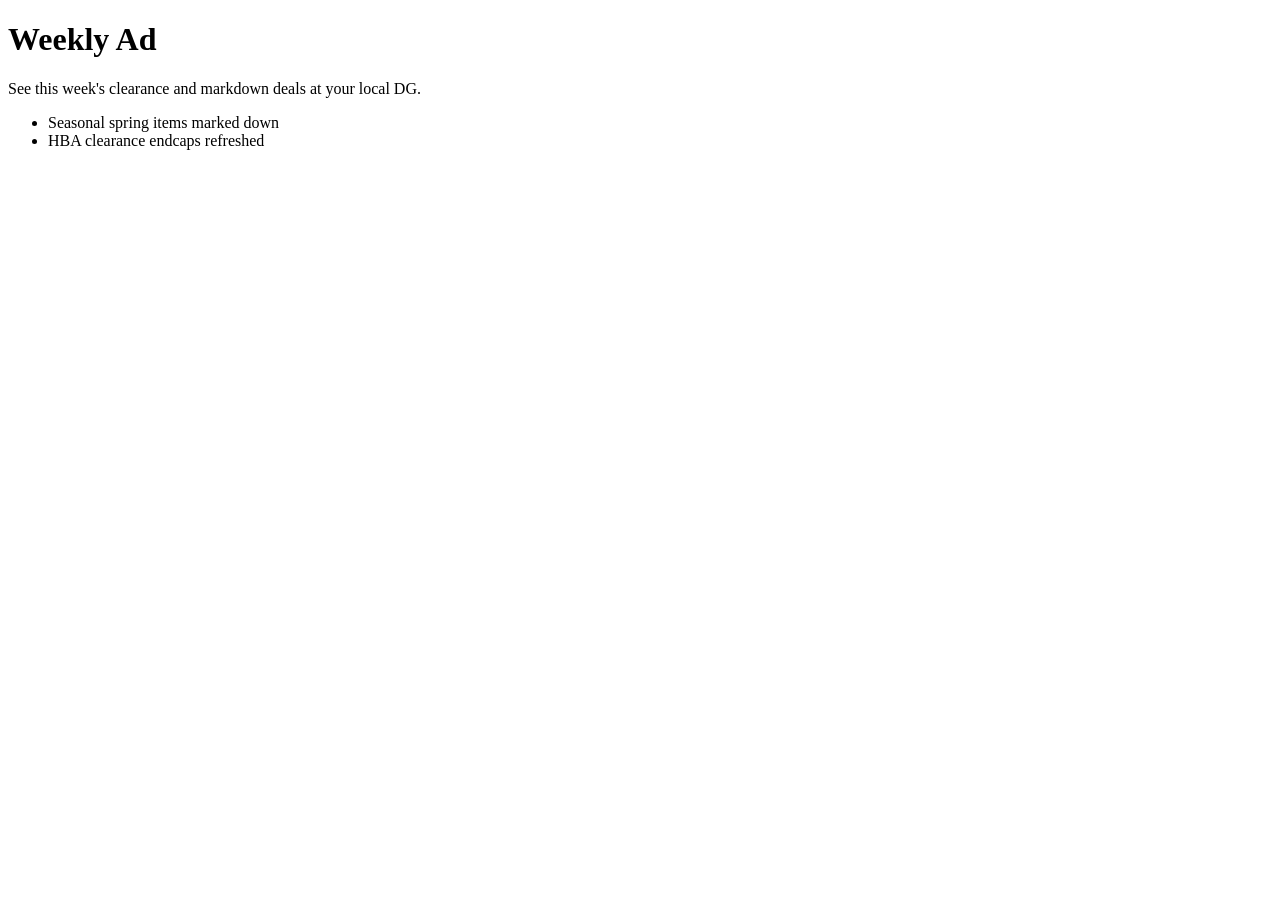
<file: tests/fixtures/dollar_general_sample.html>
<!doctype html>
<html>
<head><title>Dollar General Weekly Ad</title></head>
<body>
<h1>Weekly Ad</h1>
<p>See this week's clearance and markdown deals at your local DG.</p>
<ul>
  <li>Seasonal spring items marked down</li>
  <li>HBA clearance endcaps refreshed</li>
</ul>
</body>
</html>
</file>
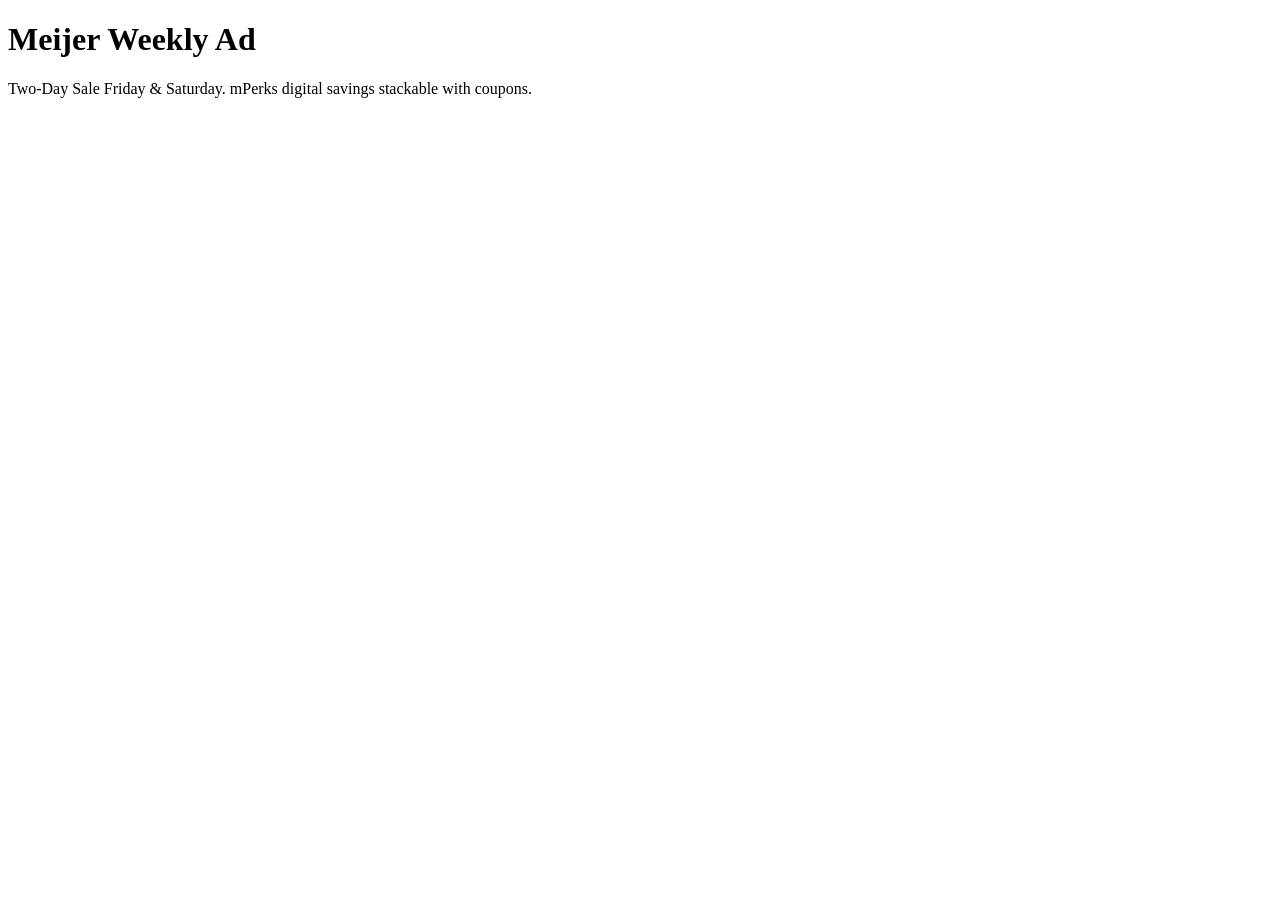
<file: tests/fixtures/meijer_sample.html>
<!doctype html>
<html>
<head><title>Meijer Weekly Ad</title></head>
<body>
<h1>Meijer Weekly Ad</h1>
<p>Two-Day Sale Friday &amp; Saturday. mPerks digital savings stackable with coupons.</p>
</body>
</html>
</file>
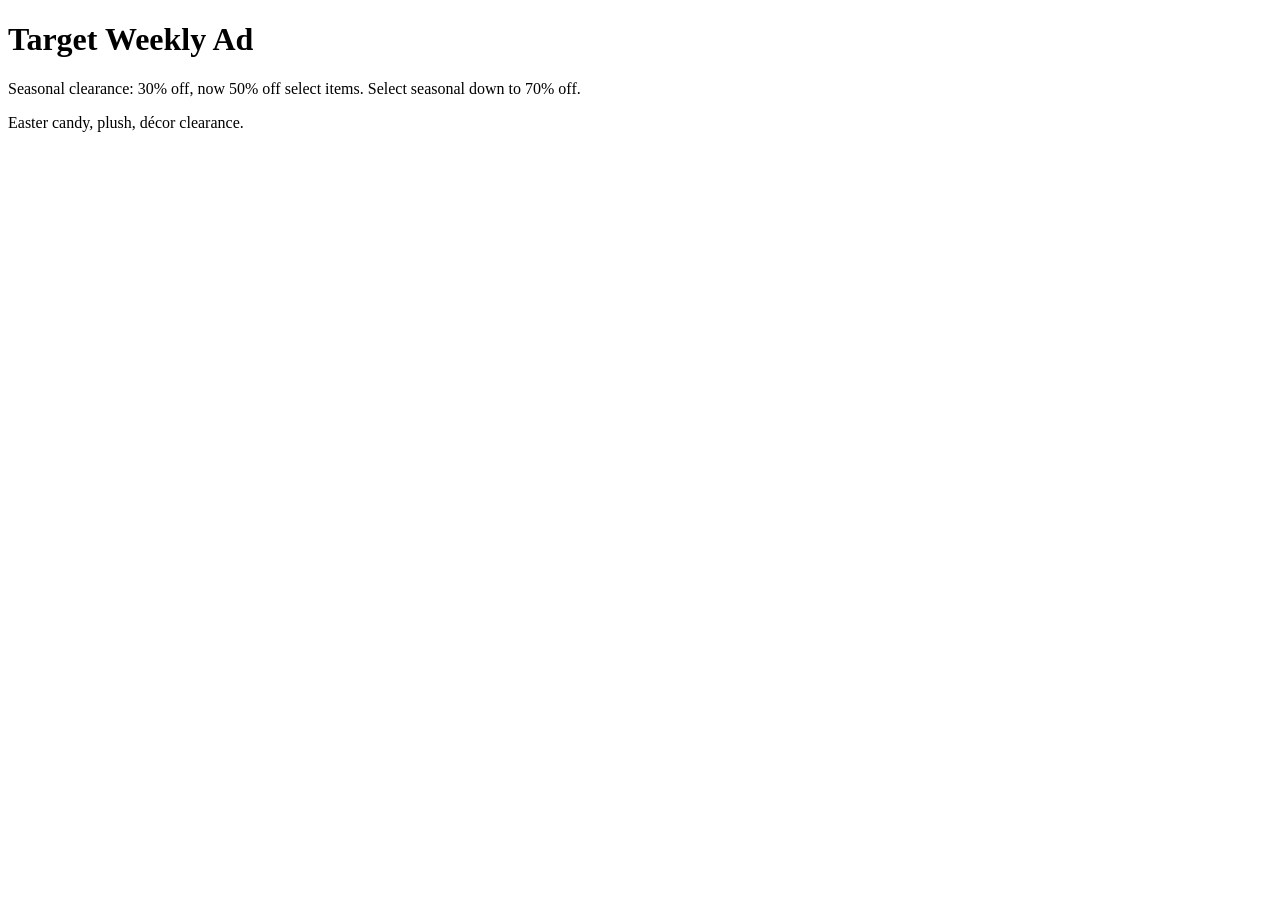
<file: tests/fixtures/target_sample.html>
<!doctype html>
<html>
<head><title>Target Weekly Ad</title></head>
<body>
<h1>Target Weekly Ad</h1>
<p>Seasonal clearance: 30% off, now 50% off select items. Select seasonal down to 70% off.</p>
<section>Easter candy, plush, décor clearance.</section>
</body>
</html>
</file>
